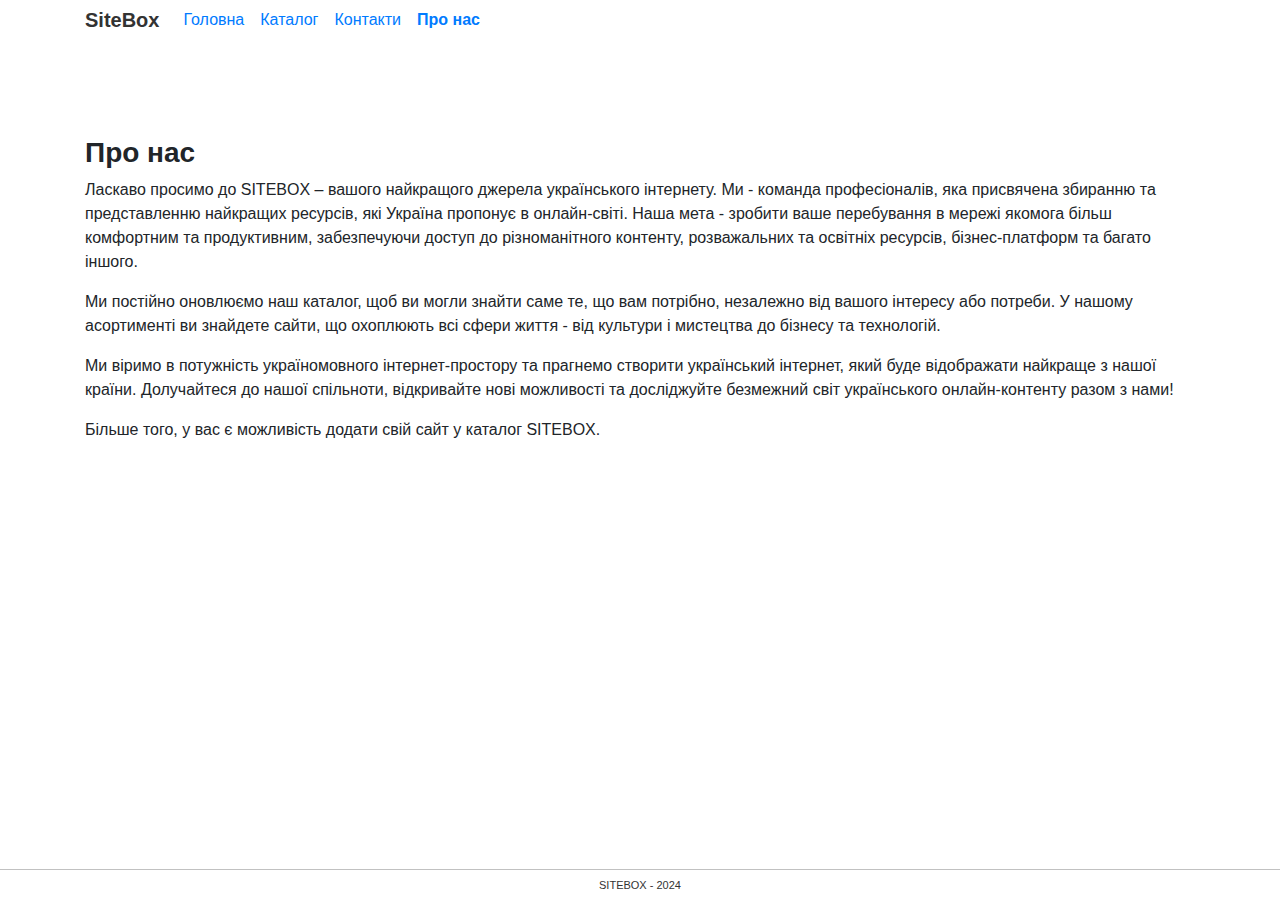
<file: about.html>
<!DOCTYPE html>
<html lang="uk-UA">
  <head>
    <!-- meta tags,link -->
    <meta charset="utf-8">
    <meta name="viewport" content="width=device-width, initial-scale=1, shrink-to-fit=no">
    <meta name="description" content="SiteBox - Український каталог сайтів - ваш надійний путівник у світі українського інтернету. Знайдіть найкращі ресурси для розваг, навчання, бізнесу та багато іншого, впевнено орієнтуючись у великому обсязі україномовного контенту. Наш каталог постійно поповнюється новими сайтами, щоб ви могли завжди знаходити актуальну та цікаву інформацію. Приєднуйтесь до нашої спільноти та відкривайте для себе найкраще в українському інтернеті.">
    <meta name="keywords" content="Український каталог сайтів, веб-ресурси України, пошукова платформа, онлайн-ресурси для українців, каталог веб-сайтів, сайти для навчання, розважальні сайти, бізнес-платформа України, інтернет-послуги, новини та інформація, технології та інновації, культура та мистецтво в Україні, спорт та фітнес, туризм та подорожі, інтернет-магазини та електронна комерція">
    <link rel="canonical" href="https://sitebox.pages.dev/">
    <meta name="language" content="ua">
    <meta property="og:type" content="website">
    <meta property="og:title" content="SiteBox">
    <meta property="og:image" content="./assest/img/socmedia.png">
    <meta property="og:description" content="SiteBox - Український каталог сайтів - ваш надійний путівник у світі українського інтернету. Знайдіть найкращі ресурси для розваг, навчання, бізнесу та багато іншого, впевнено орієнтуючись у великому обсязі україномовного контенту. Приєднуйтесь до нашої спільноти та відкривайте для себе найкраще в українському інтернеті."> 

    <meta name="msapplication-TileColor" content="#d9d4d2">
    <meta name="theme-color" content="#ffffff">
    <meta name="google-site-verification" content="-RqrxUv8nvbVbfd28brwGllwwyaA3rT1A1yH-c-UVtI" />
    <meta property="og:url" content="https://sitebox.pages.dev/">
    <meta name="HandheldFriendly" content="true">
    <link rel="manifest" href="/site.webmanifest">
    

    <link rel="apple-touch-icon" sizes="60x60" href="./assest/img/icon/apple-touch-icon.png">
    <link rel="apple-touch-icon" sizes="114x114" href="./assest/img/icon/apple-touch-icon.png">
    <link rel="apple-touch-icon" sizes="72x72" href="./assest/img/icon/apple-touch-icon.png">
    <link rel="apple-touch-icon" sizes="144x144" href="./assest/img/icon/apple-touch-icon.png">
    <link rel="apple-touch-icon" href="./assest/img/icon/apple-touch-icon.png">
    <link rel="shortcut icon" href="./assest/img/favicon.ico" type="image/x-icon">

    <link rel="icon" type="image/png" sizes="32x32" href="./assest/img/favicon-32x32.png">
    <link rel="icon" type="image/png" sizes="16x16" href="./assest/img/favicon-16x16.png">

    <!-- CSS Style -->
    <link rel="stylesheet" href="./assest/css/bootstrap.min.css">
    <link rel="stylesheet" href="./assest/css/main.css">

    <title>SiteBox - Про нас</title>
  </head>
  <body>
    <div class="container">
      <nav class="navbar navbar-expand-lg">
        <a class="navbar-brand" href="/">SiteBox</a>
        <button class="navbar-toggler" type="button" data-toggle="collapse" data-target="#navbarNav" aria-controls="navbarNav" aria-expanded="false" aria-label="Toggle navigation">
          <span class="navbar-toggler-icon"></span>
        </button>
        <div class="collapse navbar-collapse" id="navbarNav">
          <ul class="navbar-nav">
            <li class="nav-item">
              <a class="nav-link" href="/">Головна</a>
            </li>
            <li class="nav-item">
              <a class="nav-link" href="./catalog.html">Каталог</a>
            </li>
            <li class="nav-item">
              <a class="nav-link" href="#">Контакти</a>
            </li>
            <li class="nav-item">
              <a class="nav-link active" href="./about.html">Про нас</a>
            </li>
          </ul>
        </div>
      </nav>
    </div>

    <div class="container about-container">
      <h3>Про нас</h3>
      <p>Ласкаво просимо до SITEBOX – вашого найкращого джерела українського інтернету. Ми - команда професіоналів, яка присвячена збиранню та представленню найкращих ресурсів, які Україна пропонує в онлайн-світі. Наша мета - зробити ваше перебування в мережі якомога більш комфортним та продуктивним, забезпечуючи доступ до різноманітного контенту, розважальних та освітніх ресурсів, бізнес-платформ та багато іншого.</p>
      <p>Ми постійно оновлюємо наш каталог, щоб ви могли знайти саме те, що вам потрібно, незалежно від вашого інтересу або потреби. У нашому асортименті ви знайдете сайти, що охоплюють всі сфери життя - від культури і мистецтва до бізнесу та технологій.</p>
      <p>Ми віримо в потужність україномовного інтернет-простору та прагнемо створити український інтернет, який буде відображати найкраще з нашої країни. Долучайтеся до нашої спільноти, відкривайте нові можливості та досліджуйте безмежний світ українського онлайн-контенту разом з нами!</p>
      <p>Більше того, у вас є можливість додати свій сайт у каталог SITEBOX.</p>
    </div>
    

<footer>
   <span>SITEBOX - 2024</span>
</footer>
    <!-- JS -->
    <script src="https://cdn.jsdelivr.net/npm/jquery@3.5.1/dist/jquery.slim.min.js" integrity="sha384-DfXdz2htPH0lsSSs5nCTpuj/zy4C+OGpamoFVy38MVBnE+IbbVYUew+OrCXaRkfj" crossorigin="anonymous"></script>
    <script src="./assest/js/bootstrap.bundle.min.js"></script>
  </body>
</html>
</file>
<file: assest/css/main.css>
@import url('https://fonts.googleapis.com/css2?family=Oswald:wght@200..700&display=swap')


.oswald-<uniquifier> {
  font-family: "Oswald", sans-serif;
  font-optical-sizing: auto;
  font-weight: <weight>;
  font-style: normal;
}

body {
	padding: 0px;
	margin: 0px;
}

.navbar {
	font-family: "Oswald", sans-serif;
    padding: 0rem;
}

.navbar-brand, .navbar-brand:hover {
	color: #333;
	font-weight: 700;
}

.navbar-toggler-icon {
  background-image: url("data:image/svg+xml;charset=utf8,%3Csvg viewBox='0 0 32 32' xmlns='http://www.w3.org/2000/svg'%3E%3Cpath stroke='rgba(51, 51, 51, .9)' stroke-width='2' stroke-linecap='round' stroke-miterlimit='10' d='M4 8h24M4 16h24M4 24h24'/%3E%3C/svg%3E");
}

.active {
	font-weight: 600;
}

.welcome-container {
	padding-top: 15rem;
	padding-bottom: 5rem;
}

.welcome-container h1 {
	font-size: 46px;
	font-weight: 700;
}

.welcome-container h3 {
	font-size: 27px;
}

.welcome-container a {
	padding-top: 15px;
}

footer {
   position: fixed;
   left: 0;
   bottom: 0;
   width: 100%;
   background-color: #fff;
   color: #333;
   padding-top: 7px; 
   padding-bottom: 7px;
   text-align: center;
   border-top: 1px solid rgba(51, 51, 51, .3);
   font-size: 11px;
}

.about-container, .catalog-container {
	padding-top: 6rem;
}

.about-container h3 {
	font-weight: 700;
}
</file>
